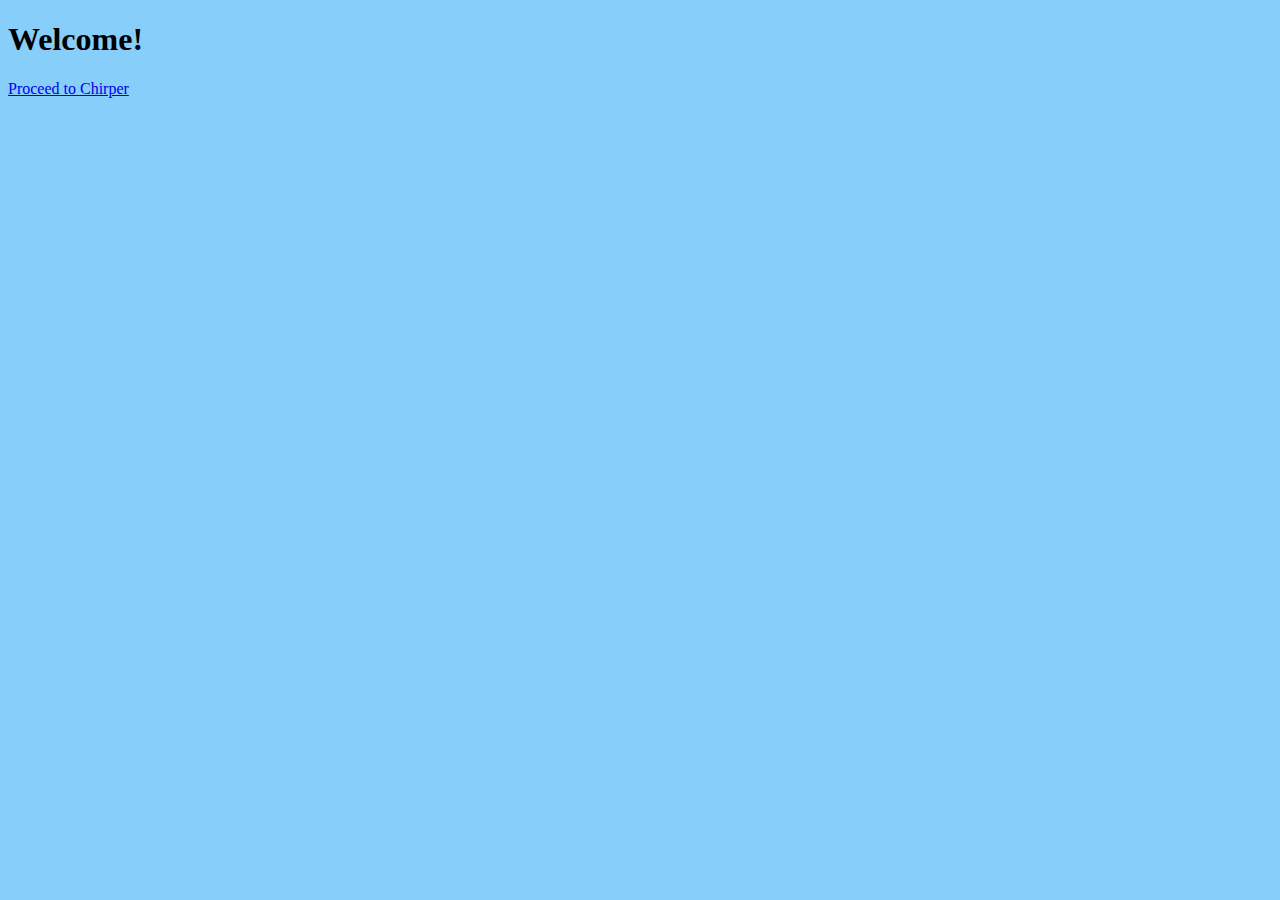
<file: old/client/welcome.html>
<!DOCTYPE html>
<html>  
    <head>
        <link rel="stylesheet" href="styles.css">
    </head>
    <body>
        <h1>Welcome!</h1>
        <a href="/chirps">Proceed to Chirper</a> 


        <script src="http://code.jquery.com/jquery-3.2.1.js" integrity="sha256-DZAnKJ/6XZ9si04Hgrsxu/8s717jcIzLy3oi35EouyE=" crossorigin="anonymous"></script>
    </body>
</html>
</file>
<file: old/client/styles.css>
body {
    background-color: lightskyblue
}


.chirp .deletebtn, .chirp .button-block {
    position: absolute;
    top: 50%;
    right: 0;
    transform: translateY(-50%);
    margin-right: 1em;
}


#chirpbox{
    background-color: white;
    color: gray;
    text-align: center;
    width: 100%;
    max-width: 500px;
    height: 4em;
    margin: 0 auto;
    border-bottom: 1em solid blue;
    line-height: 4em;
    vertical-align: middle;
}


#chirpfield {
    background-color:lightgrey;
    color: purple;
    text-align: center;
    justify-content: center;
}

#chirplist{
    background-color:white;
    color: grey;   
    border: 1px solid purple;
    text-align: center;
    justify-content: center;
    width: 100%;
    max-width: 500px;
    margin: auto;

}

#chirpbtn {
    background-color: purple;
    color: darkgrey;
    border-radius: .25px;
    text-align: center;
    justify-content: center;
}

.deletebtn {

}

.chirp {
    border-bottom: 1px solid black; 
    padding: 2em 1em;
    position: relative;
}

.chip p {
    margin-top: 0;
}

.chirp h5 {
    margin-bottom: 0;
} 

.fancy-button {
    background-color: transparent;
    border: 1px sold darkblue;
    color: darkblue;
    border-radius: 0.5em;
}

.fancy-button.red {
    border-color: red;
    color: red;
}
</file>
